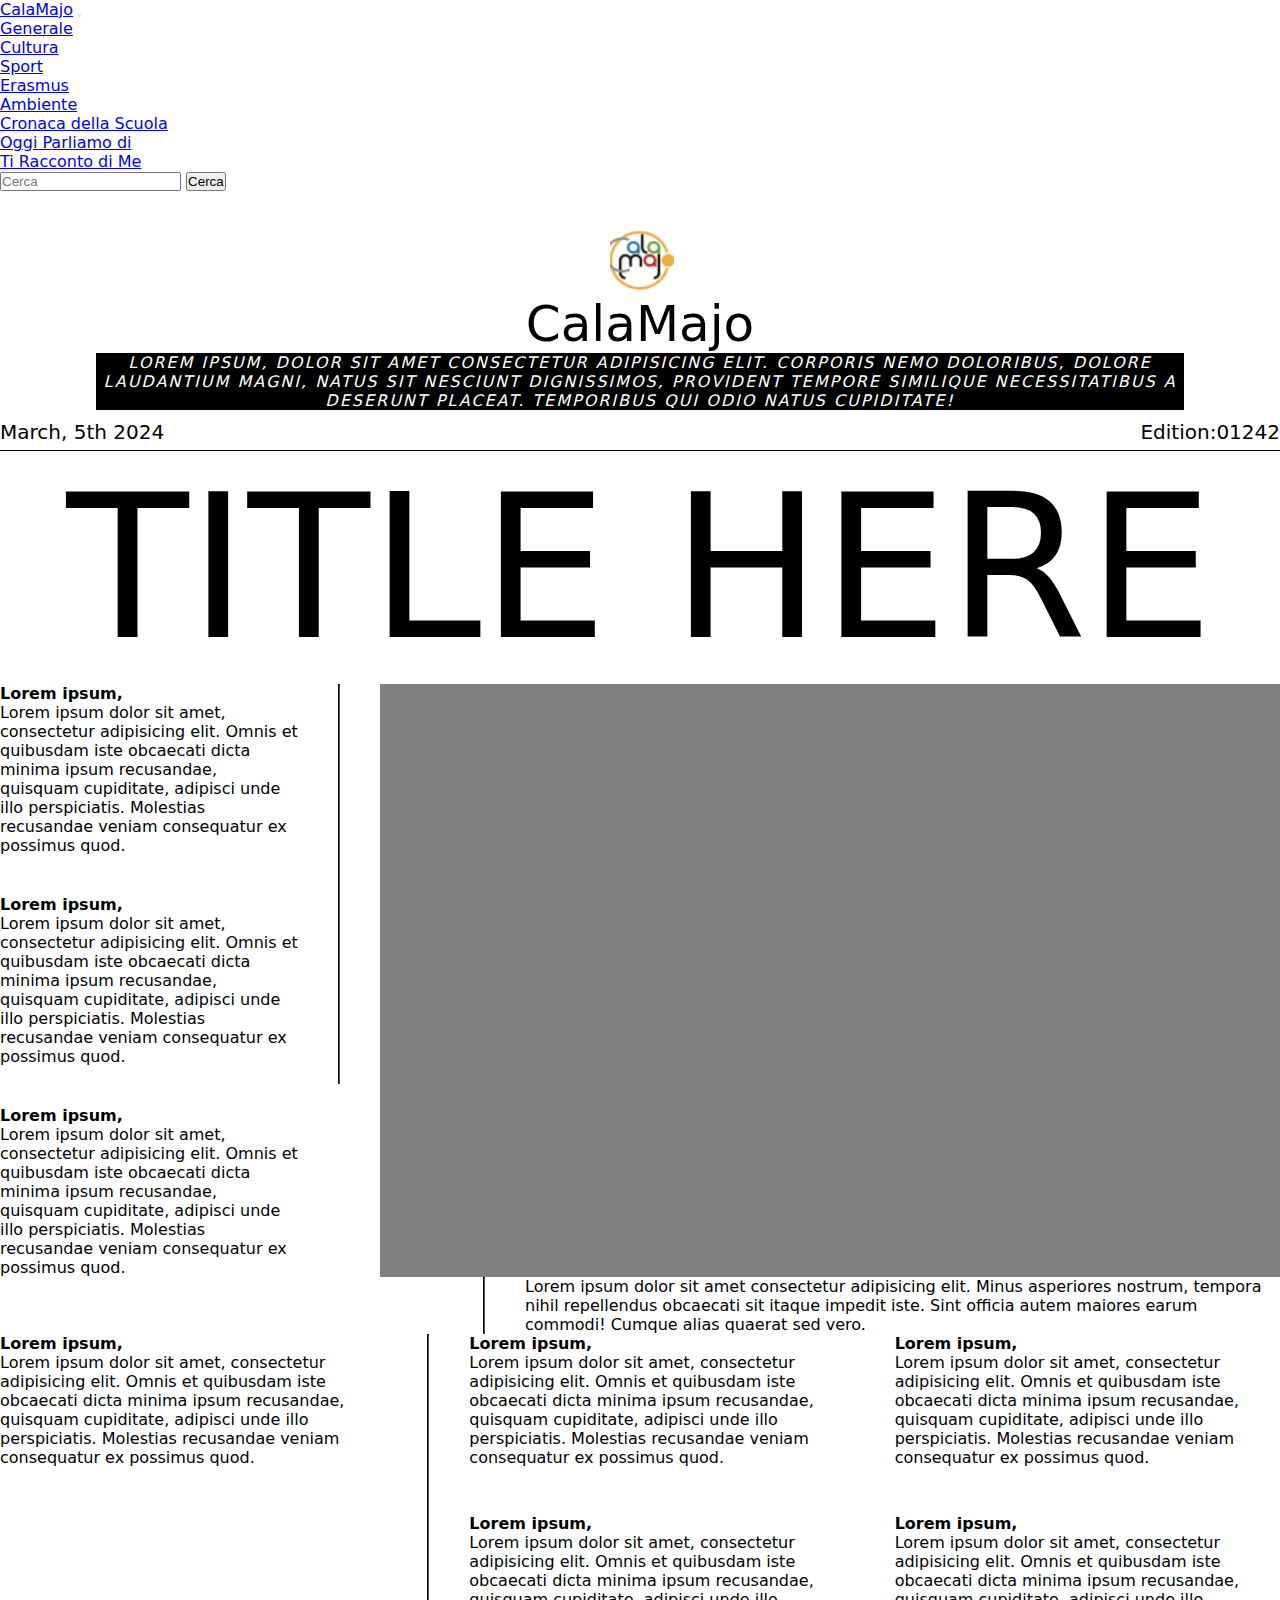
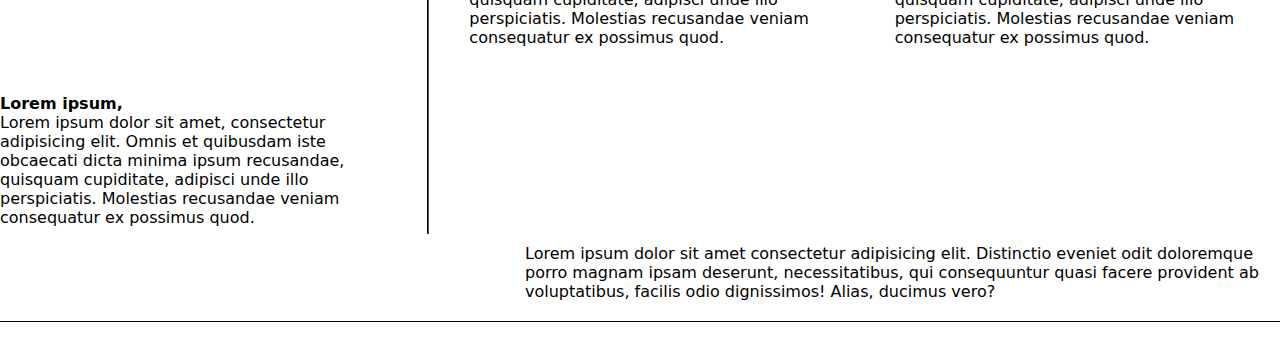
<file: Index.html>
<!DOCTYPE html>
<html lang="it">
  <head>
    <meta charset="utf-8">
    <meta name="viewport" content="width=device-width, initial-scale=1">
    <title>CalaMajo</title>
    <link href="https://cdn.jsdelivr.net/npm/bootstrap@5.3.2/dist/css/bootstrap.min.css" rel="stylesheet" integrity="sha384-T3c6CoIi6uLrA9TneNEoa7RxnatzjcDSCmG1MXxSR1GAsXEV/Dwwykc2MPK8M2HN" crossorigin="anonymous">
    <link rel="stylesheet" href="style.css">
    <link rel="shortcut icon" type="x-icon" href="CalaMajo Logo.PNG">
    <link rel="preconnect" href="https://fonts.googleapis.com">
    <link rel="preconnect" href="https://fonts.gstatic.com" crossorigin>
    <link href="https://fonts.googleapis.com/css2?family=Roboto+Slab:wght@100..900&display=swap" rel="stylesheet">
  </head>
    <body>
      <header>
 
        <!-- navbar -->
        <div>
          <nav class="navbar navbar-expand-lg bg-body-tertiary">
              <div class="container-fluid">
                <a class="navbar-brand text-warning" href="#">CalaMajo</a>
                <button class="navbar-toggler" type="button" data-bs-toggle="collapse" data-bs-target="#navbarSupportedContent" aria-controls="navbarSupportedContent" aria-expanded="false" aria-label="Toggle navigation">
                  <span class="navbar-toggler-icon"></span>
                </button>
                <div class="collapse navbar-collapse" id="navbarSupportedContent">
                  <ul class="navbar-nav me-auto mb-2 mb-lg-0">
                      <li class="nav-item">
                          <a class="nav-link active" aria-current="page" href="#genral" id="genral">Generale</a>
                        </li>
                    <li class="nav-item">
                      <a class="nav-link active" aria-current="page" href="#culture" id="culture">Cultura</a>
                    </li>
                    <li class="nav-item">
                      <a class="nav-link active" href="#sports" id="sport">Sport</a>
                    </li>
                    <li class="nav-item">
                      <a class="nav-link active" aria-current="page" href="#erasmus" id="erasmus">Erasmus</a>
                    </li>
                    <li class="nav-item">
                      <a class="nav-link active" aria-current="page" href="#environment" id="environment">Ambiente</a>
                    </li>
                    <li class="nav-item">
                      <a class="nav-link active" aria-current="page" href="#school news" id="school news">Cronaca della Scuola</a>
                    </li>
                    <li class="nav-item">
                      <a class="nav-link active" aria-current="page" href="#today we talk about" id="today we talk about">Oggi Parliamo di</a>
                    </li>
                    <li class="nav-item">
                      <a class="nav-link active" aria-current="page" href="#i ll tell you about myself" id="i ll tell you about myself">Ti Racconto di Me</a>
                    </li>
                  </ul>
                  <form class="d-flex" role="search">
                    <input class="form-control me-2" type="text" id="newsQuery" placeholder="Cerca" aria-label="Search">
                    <button class="btn btn-outline-warning" type="button" id="searchBtn">Cerca</button>
                  </form>
                </div>
              </div>
            </nav>
      </div>

      <!-- News -->
      <div>
        <div  class="row m-3" id="newsType"></div>
        <div class="row me-2 ms-2" id="newsdetails"></div>
      </div>

      <div style="text-align:center; margin-top: 40px;"><img src="CalaMajo Logo.PNG"></div>
      <h1 style= "font-size:50px; text-align:center;">CalaMajo</h1>

        <p class="ad">Lorem ipsum, dolor sit amet consectetur adipisicing elit. Corporis nemo doloribus, dolore laudantium magni, natus sit nesciunt dignissimos, provident tempore similique necessitatibus a deserunt placeat. Temporibus qui odio natus cupiditate!</p>
        <h2 class="date">March, 5th 2024</h2>
        <h2 class="edition">Edition:01242</h2>
        <hr class="hr2">
      </header>
      <h1>TITLE HERE</h1>
      <section class="container-1">
        <hr class="break">
        <div class="p-1">
          <h4>Lorem ipsum,</h4>
          <p>Lorem ipsum dolor sit amet, consectetur adipisicing elit. Omnis et quibusdam iste obcaecati dicta minima ipsum recusandae, quisquam cupiditate, adipisci unde illo perspiciatis. Molestias recusandae veniam consequatur ex possimus quod.</p>
        </div>
        <div class="p-1">
          <h4>Lorem ipsum,</h4>
          <p>Lorem ipsum dolor sit amet, consectetur adipisicing elit. Omnis et quibusdam iste obcaecati dicta minima ipsum recusandae, quisquam cupiditate, adipisci unde illo perspiciatis. Molestias recusandae veniam consequatur ex possimus quod.</p>
        </div>
        <div class="p-1">
          <h4>Lorem ipsum,</h4>
          <p>Lorem ipsum dolor sit amet, consectetur adipisicing elit. Omnis et quibusdam iste obcaecati dicta minima ipsum recusandae, quisquam cupiditate, adipisci unde illo perspiciatis. Molestias recusandae veniam consequatur ex possimus quod.</p>
        </div>
        <div class="image-1"></div>
      </section>
      <section class="container-2">
        <hr class="break-mid">
        <p class="caption">Lorem ipsum dolor sit amet consectetur adipisicing elit. Minus asperiores nostrum, tempora nihil repellendus obcaecati sit itaque impedit iste. Sint officia autem maiores earum commodi! Cumque alias quaerat sed vero.</p>
      </section>
      <section class="container-3">
        <hr class="break-2">
        <div class="p-2">
          <h4>Lorem ipsum,</h4>
          <p>Lorem ipsum dolor sit amet, consectetur adipisicing elit. Omnis et quibusdam iste obcaecati dicta minima ipsum recusandae, quisquam cupiditate, adipisci unde illo perspiciatis. Molestias recusandae veniam consequatur ex possimus quod.</p>
        </div>
        <div class="p-2">
          <h4>Lorem ipsum,</h4>
          <p>Lorem ipsum dolor sit amet, consectetur adipisicing elit. Omnis et quibusdam iste obcaecati dicta minima ipsum recusandae, quisquam cupiditate, adipisci unde illo perspiciatis. Molestias recusandae veniam consequatur ex possimus quod.</p>
        </div>
        <div class="p-2">
          <h4>Lorem ipsum,</h4>
          <p>Lorem ipsum dolor sit amet, consectetur adipisicing elit. Omnis et quibusdam iste obcaecati dicta minima ipsum recusandae, quisquam cupiditate, adipisci unde illo perspiciatis. Molestias recusandae veniam consequatur ex possimus quod.</p>
        </div>
        <div class="image-3"></div>
        <div class="p-3">
          <h4>Lorem ipsum,</h4>
          <p>Lorem ipsum dolor sit amet, consectetur adipisicing elit. Omnis et quibusdam iste obcaecati dicta minima ipsum recusandae, quisquam cupiditate, adipisci unde illo perspiciatis. Molestias recusandae veniam consequatur ex possimus quod.</p>
        </div>
        <div class="p-3">
          <h4>Lorem ipsum,</h4>
          <p>Lorem ipsum dolor sit amet, consectetur adipisicing elit. Omnis et quibusdam iste obcaecati dicta minima ipsum recusandae, quisquam cupiditate, adipisci unde illo perspiciatis. Molestias recusandae veniam consequatur ex possimus quod.</p>
        </div>
        <div class="p-3">
          <h4>Lorem ipsum,</h4>
          <p>Lorem ipsum dolor sit amet, consectetur adipisicing elit. Omnis et quibusdam iste obcaecati dicta minima ipsum recusandae, quisquam cupiditate, adipisci unde illo perspiciatis. Molestias recusandae veniam consequatur ex possimus quod.</p>
        </div>
      </section>
      <p class="caption-2">Lorem ipsum dolor sit amet consectetur adipisicing elit. Distinctio eveniet odit doloremque porro magnam ipsam deserunt, necessitatibus, qui consequuntur quasi facere provident ab voluptatibus, facilis odio dignissimos! Alias, ducimus vero?</p>
      <hr class="hr3">
      <div class="page-no">
        <p>1</p>
      </div>
    </body>
</html>
</file>
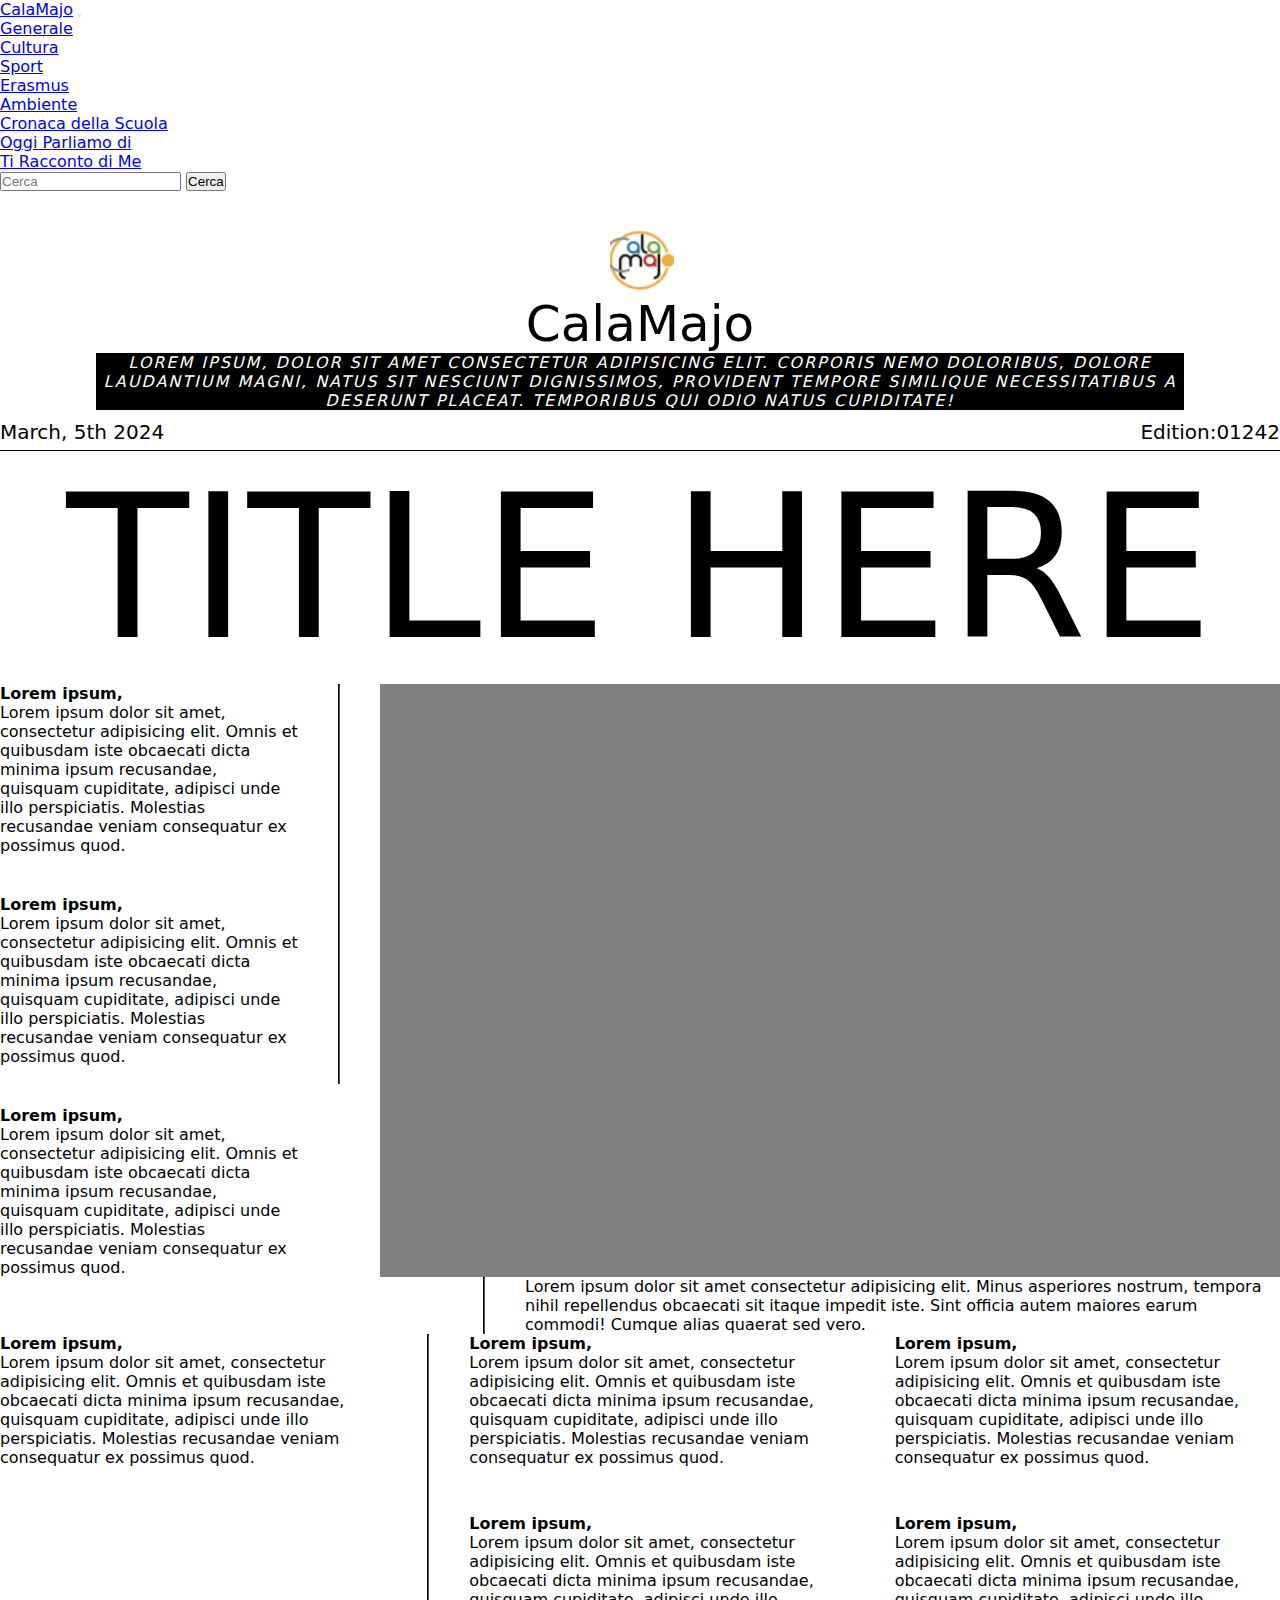
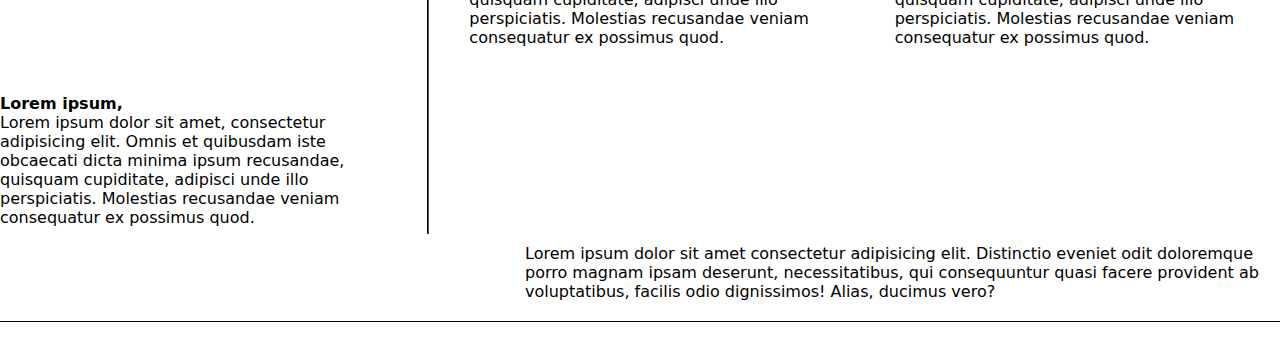
<file: CalaMajo.html>
<!DOCTYPE html>
<html lang="it">
  <head>
    <meta charset="utf-8">
    <meta name="viewport" content="width=device-width, initial-scale=1">
    <title>CalaMajo</title>
    <link href="https://cdn.jsdelivr.net/npm/bootstrap@5.3.2/dist/css/bootstrap.min.css" rel="stylesheet" integrity="sha384-T3c6CoIi6uLrA9TneNEoa7RxnatzjcDSCmG1MXxSR1GAsXEV/Dwwykc2MPK8M2HN" crossorigin="anonymous">
    <link rel="stylesheet" href="style.css">
    <link rel="shortcut icon" type="x-icon" href="CalaMajo Logo.PNG">
    <link rel="preconnect" href="https://fonts.googleapis.com">
    <link rel="preconnect" href="https://fonts.gstatic.com" crossorigin>
    <link href="https://fonts.googleapis.com/css2?family=Roboto+Slab:wght@100..900&display=swap" rel="stylesheet">
  </head>
    <body>
      <header>
 
        <!-- navbar -->
        <div>
          <nav class="navbar navbar-expand-lg bg-body-tertiary">
              <div class="container-fluid">
                <a class="navbar-brand text-warning" href="#">CalaMajo</a>
                <button class="navbar-toggler" type="button" data-bs-toggle="collapse" data-bs-target="#navbarSupportedContent" aria-controls="navbarSupportedContent" aria-expanded="false" aria-label="Toggle navigation">
                  <span class="navbar-toggler-icon"></span>
                </button>
                <div class="collapse navbar-collapse" id="navbarSupportedContent">
                  <ul class="navbar-nav me-auto mb-2 mb-lg-0">
                      <li class="nav-item">
                          <a class="nav-link active" aria-current="page" href="#genral" id="genral">Generale</a>
                        </li>
                    <li class="nav-item">
                      <a class="nav-link active" aria-current="page" href="#culture" id="culture">Cultura</a>
                    </li>
                    <li class="nav-item">
                      <a class="nav-link active" href="#sports" id="sport">Sport</a>
                    </li>
                    <li class="nav-item">
                      <a class="nav-link active" aria-current="page" href="#erasmus" id="erasmus">Erasmus</a>
                    </li>
                    <li class="nav-item">
                      <a class="nav-link active" aria-current="page" href="#environment" id="environment">Ambiente</a>
                    </li>
                    <li class="nav-item">
                      <a class="nav-link active" aria-current="page" href="#school news" id="school news">Cronaca della Scuola</a>
                    </li>
                    <li class="nav-item">
                      <a class="nav-link active" aria-current="page" href="#today we talk about" id="today we talk about">Oggi Parliamo di</a>
                    </li>
                    <li class="nav-item">
                      <a class="nav-link active" aria-current="page" href="#i ll tell you about myself" id="i ll tell you about myself">Ti Racconto di Me</a>
                    </li>
                  </ul>
                  <form class="d-flex" role="search">
                    <input class="form-control me-2" type="text" id="newsQuery" placeholder="Cerca" aria-label="Search">
                    <button class="btn btn-outline-warning" type="button" id="searchBtn">Cerca</button>
                  </form>
                </div>
              </div>
            </nav>
      </div>

      <!-- News -->
      <div>
        <div  class="row m-3" id="newsType"></div>
        <div class="row me-2 ms-2" id="newsdetails"></div>
      </div>

      <div style="text-align:center; margin-top: 40px;"><img src="CalaMajo Logo.PNG"></div>
      <h1 style= "font-size:50px; text-align:center;">CalaMajo</h1>

        <p class="ad">Lorem ipsum, dolor sit amet consectetur adipisicing elit. Corporis nemo doloribus, dolore laudantium magni, natus sit nesciunt dignissimos, provident tempore similique necessitatibus a deserunt placeat. Temporibus qui odio natus cupiditate!</p>
        <h2 class="date">March, 5th 2024</h2>
        <h2 class="edition">Edition:01242</h2>
        <hr class="hr2">
      </header>
      <h1>TITLE HERE</h1>
      <section class="container-1">
        <hr class="break">
        <div class="p-1">
          <h4>Lorem ipsum,</h4>
          <p>Lorem ipsum dolor sit amet, consectetur adipisicing elit. Omnis et quibusdam iste obcaecati dicta minima ipsum recusandae, quisquam cupiditate, adipisci unde illo perspiciatis. Molestias recusandae veniam consequatur ex possimus quod.</p>
        </div>
        <div class="p-1">
          <h4>Lorem ipsum,</h4>
          <p>Lorem ipsum dolor sit amet, consectetur adipisicing elit. Omnis et quibusdam iste obcaecati dicta minima ipsum recusandae, quisquam cupiditate, adipisci unde illo perspiciatis. Molestias recusandae veniam consequatur ex possimus quod.</p>
        </div>
        <div class="p-1">
          <h4>Lorem ipsum,</h4>
          <p>Lorem ipsum dolor sit amet, consectetur adipisicing elit. Omnis et quibusdam iste obcaecati dicta minima ipsum recusandae, quisquam cupiditate, adipisci unde illo perspiciatis. Molestias recusandae veniam consequatur ex possimus quod.</p>
        </div>
        <div class="image-1"></div>
      </section>
      <section class="container-2">
        <hr class="break-mid">
        <p class="caption">Lorem ipsum dolor sit amet consectetur adipisicing elit. Minus asperiores nostrum, tempora nihil repellendus obcaecati sit itaque impedit iste. Sint officia autem maiores earum commodi! Cumque alias quaerat sed vero.</p>
      </section>
      <section class="container-3">
        <hr class="break-2">
        <div class="p-2">
          <h4>Lorem ipsum,</h4>
          <p>Lorem ipsum dolor sit amet, consectetur adipisicing elit. Omnis et quibusdam iste obcaecati dicta minima ipsum recusandae, quisquam cupiditate, adipisci unde illo perspiciatis. Molestias recusandae veniam consequatur ex possimus quod.</p>
        </div>
        <div class="p-2">
          <h4>Lorem ipsum,</h4>
          <p>Lorem ipsum dolor sit amet, consectetur adipisicing elit. Omnis et quibusdam iste obcaecati dicta minima ipsum recusandae, quisquam cupiditate, adipisci unde illo perspiciatis. Molestias recusandae veniam consequatur ex possimus quod.</p>
        </div>
        <div class="p-2">
          <h4>Lorem ipsum,</h4>
          <p>Lorem ipsum dolor sit amet, consectetur adipisicing elit. Omnis et quibusdam iste obcaecati dicta minima ipsum recusandae, quisquam cupiditate, adipisci unde illo perspiciatis. Molestias recusandae veniam consequatur ex possimus quod.</p>
        </div>
        <div class="image-3"></div>
        <div class="p-3">
          <h4>Lorem ipsum,</h4>
          <p>Lorem ipsum dolor sit amet, consectetur adipisicing elit. Omnis et quibusdam iste obcaecati dicta minima ipsum recusandae, quisquam cupiditate, adipisci unde illo perspiciatis. Molestias recusandae veniam consequatur ex possimus quod.</p>
        </div>
        <div class="p-3">
          <h4>Lorem ipsum,</h4>
          <p>Lorem ipsum dolor sit amet, consectetur adipisicing elit. Omnis et quibusdam iste obcaecati dicta minima ipsum recusandae, quisquam cupiditate, adipisci unde illo perspiciatis. Molestias recusandae veniam consequatur ex possimus quod.</p>
        </div>
        <div class="p-3">
          <h4>Lorem ipsum,</h4>
          <p>Lorem ipsum dolor sit amet, consectetur adipisicing elit. Omnis et quibusdam iste obcaecati dicta minima ipsum recusandae, quisquam cupiditate, adipisci unde illo perspiciatis. Molestias recusandae veniam consequatur ex possimus quod.</p>
        </div>
      </section>
      <p class="caption-2">Lorem ipsum dolor sit amet consectetur adipisicing elit. Distinctio eveniet odit doloremque porro magnam ipsam deserunt, necessitatibus, qui consequuntur quasi facere provident ab voluptatibus, facilis odio dignissimos! Alias, ducimus vero?</p>
      <hr class="hr3">
      <div class="page-no">
        <p>1</p>
      </div>
    </body>
</html>
</file>
<file: style.css>
*{
    margin: 0;
    padding: 0;
    box-sizing: border-box;
}
body{
    font-family: system-ui;
    width 90%;
    margin: auto;
}
.hr1{
    display: block;
    height: 1px;
    border: 0;
    border-top: 1px  solid black;
    padding: 0;
}
.news-link{
    margin-top: 20px;
    background-color: black;
    color: white;
    text-align: center;
    width: 10%;
    padding: 5px;
    margin-left: 30px;
}
h1{
    font-size: 200px;
    font-weight: 400;
    text-align: center;
    margin: 0;
}
.ad{
    font-size: 20 px;
    text-align: center;
    letter-spacing: 2px;
    margin-top: 0;
    text-transform: uppercase;
    font-style: italic;
    background-color: black;
    color: white;
    width: 85%;
    margin: auto;
}
span{
    color: teal;
    font-family: 'Roboto Slab', serif;
    font-weight: 900;
}
.date{
    float: left;
    font-weight: 500;
    margin-top: 10px;
    font-size: 20px;
}
.edition{
    float: right;
    font-weight: 500;
    margin-top: 10px;
    font-size: 20px;
}
.hr2{
    margin-top: 40px;
    display: block;
    height: 1px;
    border: 0;
    border-top: 1px  solid black;
    padding: 0;
}
.container-1{
    display: grid;
    grid-gap: 40px;
    grid-template-areas: 
    'p-1 break image-1'
    'p-1 break image-1'
    'p-1 break image-1';
}
.image-1{
    grid-area: image-1;
    min-height: 400px;
    min-width: 900px;
    background-color: gray;
    padding: 3rem;
    display: flex;
    flex-direction: column;
    align-items: start;
    justify-content: center;
}
.break{
    grid-area: break;
    border-color: black;
    height: 400px;
}
.p1 h4{
    text-transform: uppercase;
    font-size: 20px;
}
.container-2{
    display: grid;
    grid-gap: 40px;
    grid-template-areas: 
    'break-mid caption';
}
.break-mid{
    grid-area: break-mid;
    margin-left: 483px;
    border-color: black;
}
.caption-2{
    margin-top: 10px;
    margin-left: 525px;
}
.container-3{
    display: grid;
    grid-gap: 40px;
    grid-template-areas: 
    'p-2 break-2 image-2 p-3'
    'p-2 break-2 image-2 p-3'
    'p-2 break-2 image-2 p-3';
}
.break-2{
    grid-area: break-2;
    border-color: black;
    height: 400px;
    margin-left: 2px;
    height: 500px;
}
.image-2{
    margin-top: 20px;
    grid-area: image-2;
    min-height: 400px;
    min-width: 400px;
    background-color: gray;
    padding: 3rem;
    display: flex;
    flex-direction: column;
    align-self: start;
    justify-content: center;
    margin-left: 20px;
}
.p2 h4{
    text-transform: uppercase;
    font-size: 20px;
    margin-top: 20px;
}
.p3 h4{
    text-transform: uppercase;
    font-size: 20px;
    margin-top: 20px; 
}
.hr3{
    margin-top: 20px;
    display: block;
    height: 1px;
    border: 0;
    border-top: 1px solid black;
    padding: 0;
}
.page-no{
    background-color: black;
    color: white;
    text-align: center;
    width: 5%;
    padding: 3px;
    margin-left: 1300px;
}
</file>
